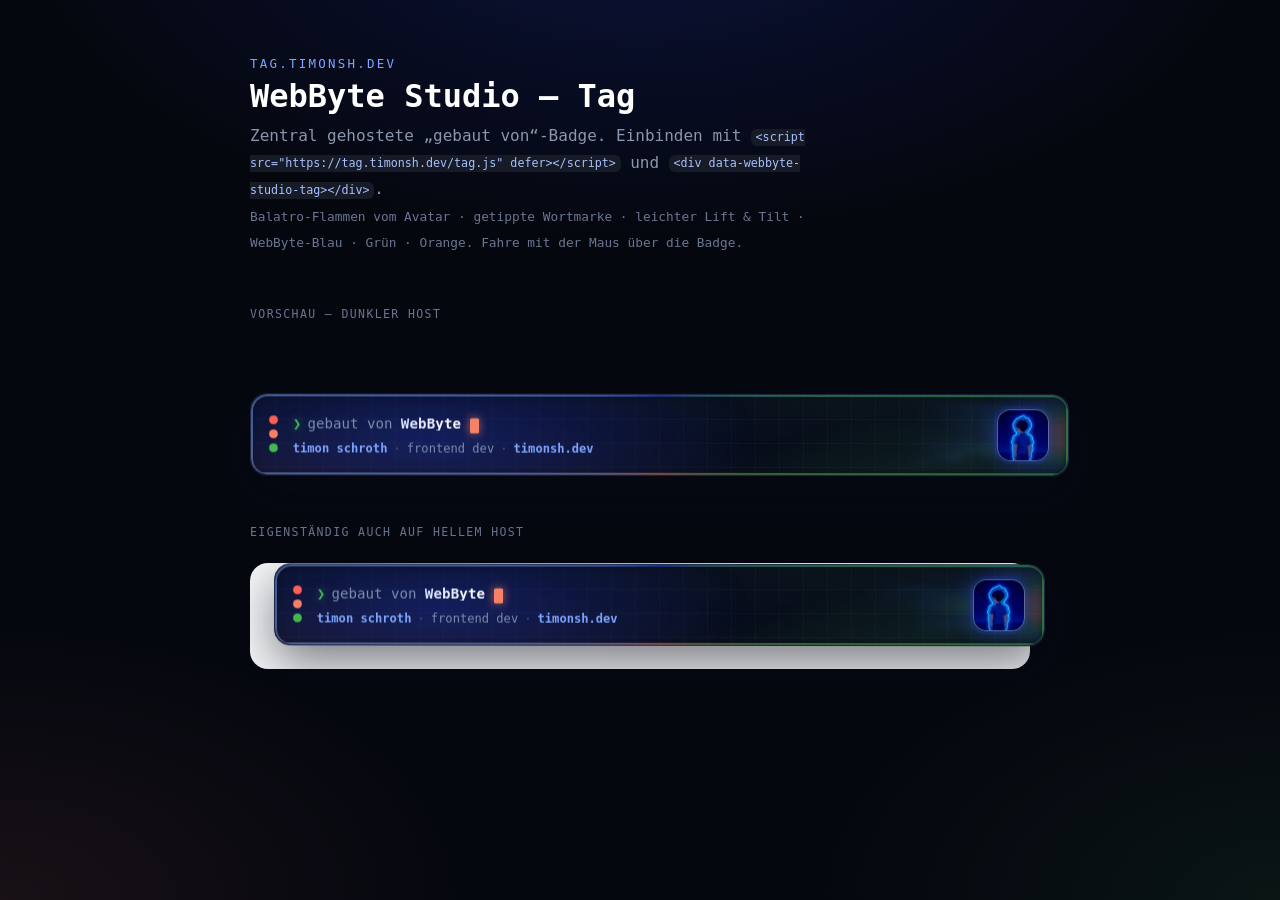
<file: index.html>
<!DOCTYPE html>
<html lang="de">

<head>
    <meta charset="UTF-8">
    <meta name="viewport" content="width=device-width, initial-scale=1.0">
    <title>WebByte Studio Tag</title>
    <link rel="icon" href="favicon.svg" type="image/svg+xml">
    <link rel="stylesheet" href="studio-badge.css">
    <style>
        :root { color-scheme: dark; }

        body {
            margin: 0;
            min-height: 100vh;
            background:
                radial-gradient(80% 60% at 50% -10%, rgba(42, 69, 248, .18), transparent 60%),
                radial-gradient(60% 50% at 100% 100%, rgba(63, 185, 80, .08), transparent 60%),
                radial-gradient(60% 50% at 0% 100%, rgba(247, 129, 102, .08), transparent 60%),
                #05070f;
            color: #e6edf3;
            font-family: ui-monospace, SFMono-Regular, Menlo, Consolas, monospace;
            /* Custom-Cursor auch auf der Showcase-Seite */
            cursor: url("data:image/svg+xml,%3Csvg%20xmlns='http://www.w3.org/2000/svg'%20width='26'%20height='26'%20viewBox='0%200%2026%2026'%3E%3Cpath%20d='M5%202.5%20L5%2021.5%20L10.2%2016.7%20L13.6%2022.8%20L16.6%2021.1%20L13.2%2015.2%20L20%2015%20Z'%20fill='%23f78166'%20stroke='%2305070f'%20stroke-width='1.5'%20stroke-linejoin='round'/%3E%3C/svg%3E") 5 3, auto;
        }

        a { cursor: url("data:image/svg+xml,%3Csvg%20xmlns='http://www.w3.org/2000/svg'%20width='26'%20height='26'%20viewBox='0%200%2026%2026'%3E%3Cpath%20d='M5%202.5%20L5%2021.5%20L10.2%2016.7%20L13.6%2022.8%20L16.6%2021.1%20L13.2%2015.2%20L20%2015%20Z'%20fill='%237ea5ff'%20stroke='%2305070f'%20stroke-width='1.5'%20stroke-linejoin='round'/%3E%3C/svg%3E") 5 3, pointer; }

        .wrap {
            max-width: 780px;
            margin: 0 auto;
            padding: 3.5rem 1.25rem 6rem;
        }

        .eyebrow {
            font-size: .78rem;
            letter-spacing: .18em;
            text-transform: uppercase;
            color: #7ea5ff;
            margin: 0 0 .4rem;
        }

        h1 {
            font-size: clamp(1.4rem, 1.1rem + 1.8vw, 2rem);
            margin: 0 0 .5rem;
            text-wrap: balance;
            color: #fff;
        }

        p.note {
            color: #8a97ad;
            margin: 0;
            line-height: 1.65;
            max-width: 60ch;
        }

        .hint { color: #6a7690; font-size: .8rem; }

        code {
            background: #161b26;
            padding: .12em .4em;
            border-radius: 6px;
            font-size: .9em;
            color: #a8c0ff;
        }

        .panel-label {
            margin: 3.2rem 0 .6rem;
            font-size: .72rem;
            letter-spacing: .12em;
            text-transform: uppercase;
            color: #6a7690;
        }

        /* Nachweis der Eigenständigkeit: auch auf hellem Host unverändert */
        .light-host {
            background: #f5f6f8;
            border-radius: 18px;
            padding: 0 1.5rem 1.5rem;
        }

        .light-host .studio-badge { margin-top: 1.5rem; }
    </style>
</head>

<body>
    <div class="wrap">
        <p class="eyebrow">tag.timonsh.dev</p>
        <h1>WebByte Studio — Tag</h1>
        <p class="note">
            Zentral gehostete „gebaut von“-Badge. Einbinden mit
            <code>&lt;script src="https://tag.timonsh.dev/tag.js" defer&gt;&lt;/script&gt;</code>
            und <code>&lt;div data-webbyte-studio-tag&gt;&lt;/div&gt;</code>.
            <br><span class="hint">Balatro-Flammen vom Avatar · getippte Wortmarke · leichter Lift &amp; Tilt · WebByte-Blau · Grün · Orange. Fahre mit der Maus über die Badge.</span>
        </p>

        <p class="panel-label">Vorschau — dunkler Host</p>
        <aside class="studio-badge" aria-label="Erstellt von WebByte Studio">
            <span class="studio-badge__grid" aria-hidden="true"></span>
            <span class="studio-badge__aura" aria-hidden="true"></span>
            <span class="studio-badge__scan" aria-hidden="true"></span>
            <span class="studio-badge__flames" aria-hidden="true"></span>
            <canvas class="studio-badge__flame-canvas" aria-hidden="true"></canvas>

            <div class="studio-badge__main">
                <span class="studio-badge__dots" aria-hidden="true">
                    <span class="studio-badge__dot studio-badge__dot--red"></span>
                    <span class="studio-badge__dot studio-badge__dot--amber"></span>
                    <span class="studio-badge__dot studio-badge__dot--green"></span>
                </span>

                <div class="studio-badge__text">
                    <p class="studio-badge__line">
                        <span class="studio-badge__prompt" aria-hidden="true">&#10095;</span>
                        <span class="studio-badge__cmd">gebaut von</span>
                        <a class="studio-badge__brand" href="https://timonsh.dev" rel="noopener">
                            <span class="studio-badge__brand-word" aria-hidden="true">WebByte&nbsp;Studio</span>
                            <span class="studio-badge__logo" aria-hidden="true">
                                <img src="webbyte-mark.webp" alt="" width="560" height="324" loading="lazy" decoding="async">
                            </span>
                            <span class="studio-badge__sr">WebByte Studio</span>
                        </a>
                        <span class="studio-badge__caret" aria-hidden="true"></span>
                    </p>
                    <p class="studio-badge__meta">
                        <a class="is-name" href="https://timonsh.dev" rel="noopener">timon schroth</a>
                        <span class="studio-badge__sep" aria-hidden="true">&middot;</span> frontend&nbsp;dev
                        <span class="studio-badge__sep" aria-hidden="true">&middot;</span>
                        <a class="is-site" href="https://timonsh.dev" rel="noopener">timonsh.dev</a>
                    </p>
                </div>
            </div>

            <a class="studio-badge__avatar" href="https://timonsh.dev" rel="noopener" aria-label="timonsh.dev — Profil">
                <span class="studio-badge__avatar-ring" aria-hidden="true"></span>
                <img src="timon-profile.webp" alt="Timon Schroth" width="144" height="144" loading="lazy" decoding="async">
            </a>
        </aside>

        <p class="panel-label">Eigenständig auch auf hellem Host</p>
        <div class="light-host">
            <aside class="studio-badge" aria-label="Erstellt von WebByte Studio">
                <span class="studio-badge__grid" aria-hidden="true"></span>
                <span class="studio-badge__aura" aria-hidden="true"></span>
                <span class="studio-badge__scan" aria-hidden="true"></span>
                <span class="studio-badge__flames" aria-hidden="true"></span>
                <canvas class="studio-badge__flame-canvas" aria-hidden="true"></canvas>

                <div class="studio-badge__main">
                    <span class="studio-badge__dots" aria-hidden="true">
                        <span class="studio-badge__dot studio-badge__dot--red"></span>
                        <span class="studio-badge__dot studio-badge__dot--amber"></span>
                        <span class="studio-badge__dot studio-badge__dot--green"></span>
                    </span>

                    <div class="studio-badge__text">
                        <p class="studio-badge__line">
                            <span class="studio-badge__prompt" aria-hidden="true">&#10095;</span>
                            <span class="studio-badge__cmd">gebaut von</span>
                            <a class="studio-badge__brand" href="https://timonsh.dev" rel="noopener">
                                <span class="studio-badge__brand-word" aria-hidden="true">WebByte&nbsp;Studio</span>
                                <span class="studio-badge__logo" aria-hidden="true">
                                    <img src="webbyte-mark.webp" alt="" width="560" height="324" loading="lazy" decoding="async">
                                </span>
                                <span class="studio-badge__sr">WebByte Studio</span>
                            </a>
                            <span class="studio-badge__caret" aria-hidden="true"></span>
                        </p>
                        <p class="studio-badge__meta">
                            <a class="is-name" href="https://timonsh.dev" rel="noopener">timon schroth</a>
                            <span class="studio-badge__sep" aria-hidden="true">&middot;</span> frontend&nbsp;dev
                            <span class="studio-badge__sep" aria-hidden="true">&middot;</span>
                            <a class="is-site" href="https://timonsh.dev" rel="noopener">timonsh.dev</a>
                        </p>
                    </div>
                </div>

                <a class="studio-badge__avatar" href="https://timonsh.dev" rel="noopener" aria-label="timonsh.dev — Profil">
                    <span class="studio-badge__avatar-ring" aria-hidden="true"></span>
                    <img src="timon-profile.webp" alt="Timon Schroth" width="144" height="144" loading="lazy" decoding="async">
                </a>
            </aside>
        </div>
    </div>

    <!-- dogfood: dasselbe Skript wertet die statischen Badges auf -->
    <script src="tag.js" defer></script>
</body>

</html>
</file>
<file: studio-badge.css>
/* ============================================================================
   WebByte Studio — "gebaut von" Impressum-Tag  (.studio-badge)
   ----------------------------------------------------------------------------
   Eigenständige, in sich geschlossene Komponente. Keine externen Variablen.

   Design-Sprache 1:1 von timonsh.dev:
     · Blau   #2a45f8 / #7ea5ff   (WebByte-Primary — Logo-Hintergrund)
     · Grün   #3fb950             (Special / Terminal-Prompt)
     · Orange #f78166             (Special / Caret + Flammen)

   Features:
     · Balatro-Flammen vom Avatar (rechts) nach links (Canvas via tag.js,
       CSS-Ember-Fallback ohne JS) — Blau→Orange→Weiß mit grünen Funken.
     · Terminal-Prompt "tippt" die Wortmarke (Typewriter via tag.js).
     · Logo fließt als kleine Primary-Blau-Pille in die Wortmarke ein.
     · Custom-Cursor (nur innerhalb der Badge), sehr leichter Lift/Float,
       rotierender Conic-Rand, driftendes Grid, orbitierende Aura, Scanline.
     · Viele, ineinandergreifende Hover-Effekte.
   Alles hinter `prefers-reduced-motion` bzw. JS-Guards abgesichert. Die
   Mono-Schrift ist explizit gesetzt, damit ein globales `* { font-family }`
   des Hosts das Aussehen nicht verändert.
   ============================================================================ */

@property --wbs-angle {
    syntax: "<angle>";
    inherits: false;
    initial-value: 0deg;
}

.studio-badge {
    /* --- Palette als lokale Tokens --- */
    --wbs-blue: #2a45f8;
    --wbs-blue-lite: #7ea5ff;
    --wbs-green: #3fb950;
    --wbs-orange: #f78166;
    --wbs-ink: #e8edf7;
    --wbs-muted: #7d8eaf;
    --wbs-surface: #080d1a;
    --wbs-border: #1b2740;

    /* --- Custom-Cursor (nur innerhalb der Badge, Host bleibt unberührt) --- */
    --wbs-cursor: url("data:image/svg+xml,%3Csvg%20xmlns='http://www.w3.org/2000/svg'%20width='26'%20height='26'%20viewBox='0%200%2026%2026'%3E%3Cpath%20d='M5%202.5%20L5%2021.5%20L10.2%2016.7%20L13.6%2022.8%20L16.6%2021.1%20L13.2%2015.2%20L20%2015%20Z'%20fill='%23f78166'%20stroke='%2305070f'%20stroke-width='1.5'%20stroke-linejoin='round'/%3E%3C/svg%3E") 5 3, auto;
    --wbs-cursor-link: url("data:image/svg+xml,%3Csvg%20xmlns='http://www.w3.org/2000/svg'%20width='26'%20height='26'%20viewBox='0%200%2026%2026'%3E%3Cpath%20d='M5%202.5%20L5%2021.5%20L10.2%2016.7%20L13.6%2022.8%20L16.6%2021.1%20L13.2%2015.2%20L20%2015%20Z'%20fill='%237ea5ff'%20stroke='%2305070f'%20stroke-width='1.5'%20stroke-linejoin='round'/%3E%3C/svg%3E") 5 3, pointer;

    position: relative;
    isolation: isolate;
    overflow: hidden;
    display: flex;
    align-items: center;
    justify-content: space-between;
    gap: 1.4rem;
    width: 100%;
    margin-top: 4.5rem;
    padding: 0.85rem 1.15rem;
    border: 1px solid var(--wbs-border);
    border-radius: 16px;
    background:
        radial-gradient(120% 140% at 100% 0%, rgba(63, 185, 80, .05), transparent 55%),
        radial-gradient(120% 140% at 0% 100%, rgba(247, 129, 102, .05), transparent 55%),
        var(--wbs-surface);
    color: var(--wbs-ink);
    font-family: ui-monospace, SFMono-Regular, Menlo, Consolas, monospace;
    font-size: clamp(0.78rem, 0.74rem + 0.2vw, 0.88rem);
    line-height: 1.5;
    cursor: var(--wbs-cursor);
    box-shadow:
        0 18px 48px rgba(4, 8, 20, .5),
        inset 0 1px 0 rgba(255, 255, 255, .04);
    /* Transform gehört im JS-Modus dem Skript (Float + Tilt); ohne JS greift
       der :hover-Lift. transition schließt transform absichtlich mit ein –
       tag.js setzt sie beim Init passend um. */
    transition:
        transform .45s cubic-bezier(.22, 1, .36, 1),
        border-color .4s ease,
        box-shadow .4s ease;
    will-change: transform;
}

/* ---------- Rotierender Conic-Rand (Blau → Grün → Orange) ---------- */
.studio-badge::before {
    content: "";
    position: absolute;
    inset: 0;
    z-index: 2;
    border-radius: inherit;
    padding: 1.5px;
    background: conic-gradient(from var(--wbs-angle),
            var(--wbs-blue), var(--wbs-green), var(--wbs-orange),
            var(--wbs-blue-lite), var(--wbs-blue));
    -webkit-mask:
        linear-gradient(#000 0 0) content-box,
        linear-gradient(#000 0 0);
    -webkit-mask-composite: xor;
    mask:
        linear-gradient(#000 0 0) content-box,
        linear-gradient(#000 0 0);
    mask-composite: exclude;
    opacity: .5;
    pointer-events: none;
    transition: opacity .35s ease;
}

/* ---------- Ambient-Layer ---------- */
.studio-badge__grid,
.studio-badge__aura,
.studio-badge__scan,
.studio-badge__flames,
.studio-badge__flame-canvas {
    position: absolute;
    inset: 0;
    z-index: 0;
    pointer-events: none;
    border-radius: inherit;
}

/* feines Tech-Grid, driftet langsam */
.studio-badge__grid {
    background-image:
        linear-gradient(rgba(126, 165, 255, .06) 1px, transparent 1px),
        linear-gradient(90deg, rgba(126, 165, 255, .06) 1px, transparent 1px);
    background-size: 24px 24px;
    -webkit-mask: radial-gradient(120% 120% at 50% 50%, #000 55%, transparent 100%);
    mask: radial-gradient(120% 120% at 50% 50%, #000 55%, transparent 100%);
    opacity: .8;
    transition: opacity .35s ease;
}

/* orbitierende Aura: drei Special-Glows */
.studio-badge__aura {
    background:
        radial-gradient(38% 120% at 12% 30%, rgba(42, 69, 248, .34), transparent 60%),
        radial-gradient(34% 120% at 50% 80%, rgba(63, 185, 80, .20), transparent 60%),
        radial-gradient(40% 130% at 92% 45%, rgba(247, 129, 102, .20), transparent 62%);
    background-size: 180% 180%;
    filter: blur(6px);
    opacity: .9;
    transition: opacity .35s ease;
}

/* horizontale Scanline, wandert periodisch durch */
.studio-badge__scan {
    background: linear-gradient(90deg,
            transparent 0%,
            rgba(126, 165, 255, .10) 45%,
            rgba(126, 165, 255, .16) 50%,
            rgba(126, 165, 255, .10) 55%,
            transparent 100%);
    background-size: 45% 100%;
    background-repeat: no-repeat;
    background-position: -50% 0;
    opacity: 0;
}

/* ---------- Balatro-Flammen ---------- */
/* Canvas (von tag.js gezeichnet): additiv, weich, links ausblendend,
   damit die Wortmarke lesbar bleibt. */
.studio-badge__flame-canvas {
    width: 100%;
    height: 100%;
    display: block;
    mix-blend-mode: screen;
    opacity: .48;
    filter: blur(3.5px) saturate(1.03);
    -webkit-mask: linear-gradient(to left, #000 0%, rgba(0, 0, 0, .7) 22%, rgba(0, 0, 0, .28) 48%, transparent 72%);
    mask: linear-gradient(to left, #000 0%, rgba(0, 0, 0, .7) 22%, rgba(0, 0, 0, .28) 48%, transparent 72%);
}

/* CSS-Ember-Fallback (ohne JS / reduced-motion): weicher Feuerschein vom
   Avatar nach links. */
.studio-badge__flames {
    background:
        radial-gradient(55% 120% at 100% 52%, rgba(247, 129, 102, .26), transparent 62%),
        radial-gradient(44% 100% at 93% 40%, rgba(255, 214, 170, .18), transparent 60%),
        radial-gradient(50% 115% at 90% 66%, rgba(42, 69, 248, .18), transparent 64%),
        radial-gradient(28% 85% at 80% 58%, rgba(63, 185, 80, .11), transparent 62%);
    mix-blend-mode: screen;
    filter: blur(11px);
    opacity: .55;
    -webkit-mask: linear-gradient(to left, #000 6%, transparent 66%);
    mask: linear-gradient(to left, #000 6%, transparent 66%);
}

/* Wenn Canvas-Flammen aktiv sind, blendet tag.js den CSS-Fallback aus. */
.studio-badge.wbs-has-fire .studio-badge__flames { opacity: 0; }

/* ---------- Inhalt ---------- */
.studio-badge__main {
    position: relative;
    z-index: 3;
    display: flex;
    align-items: center;
    gap: 0.9rem;
    min-width: 0;
}

/* Terminal-„Ampel" */
.studio-badge__dots {
    display: flex;
    flex-direction: column;
    gap: 5px;
    flex: none;
}

.studio-badge__dot {
    width: 9px;
    height: 9px;
    border-radius: 50%;
    box-shadow: inset 0 0 0 .5px rgba(0, 0, 0, .25);
    transition: transform .25s cubic-bezier(.34, 1.56, .64, 1), box-shadow .25s ease;
    cursor: var(--wbs-cursor);
}

.studio-badge__dot--red { background: #ff5f57; }
.studio-badge__dot--amber { background: var(--wbs-orange); }
.studio-badge__dot--green { background: var(--wbs-green); }

.studio-badge__dot:hover { transform: scale(1.55); }
.studio-badge__dot--red:hover { box-shadow: 0 0 12px 1px rgba(255, 95, 87, .95); }
.studio-badge__dot--amber:hover { box-shadow: 0 0 12px 1px rgba(247, 129, 102, .95); }
.studio-badge__dot--green:hover { box-shadow: 0 0 12px 1px rgba(63, 185, 80, .95); }

.studio-badge__text {
    display: flex;
    flex-direction: column;
    gap: 0.18rem;
    min-width: 0;
}

.studio-badge__line,
.studio-badge__meta,
.studio-badge__prompt,
.studio-badge__cmd,
.studio-badge__brand-word,
.studio-badge a {
    font-family: ui-monospace, SFMono-Regular, Menlo, Consolas, monospace;
}

.studio-badge__line {
    margin: 0;
    display: flex;
    align-items: center;
    flex-wrap: wrap;
    gap: .45em;
    color: var(--wbs-ink);
}

/* grüner Prompt mit atmendem Glow */
.studio-badge__prompt {
    color: var(--wbs-green);
    font-weight: 700;
    text-shadow: 0 0 10px rgba(63, 185, 80, .55);
    transition: text-shadow .3s ease, transform .3s ease;
}

.studio-badge__cmd { color: var(--wbs-muted); }

/* ---------- Marken-Lockup: getippte Wortmarke + einfließendes Logo ---------- */
.studio-badge__brand {
    display: inline-flex;
    align-items: center;
    gap: .5em;
    text-decoration: none;
    line-height: 1;
    padding: .1em .15em;
    border-radius: 8px;
    cursor: var(--wbs-cursor-link);
    transition: filter .3s ease;
}

.studio-badge__brand-word {
    font-weight: 700;
    letter-spacing: .01em;
    white-space: nowrap;
    background: linear-gradient(100deg, #d4ddff 0%, #ffffff 45%, var(--wbs-blue-lite) 100%);
    background-size: 200% 100%;
    -webkit-background-clip: text;
    background-clip: text;
    -webkit-text-fill-color: transparent;
    color: transparent;
    transition: background .35s ease;
}

/* das Logo — Primary-WebByte-Blau als Hintergrund, weiße Wortmarke darauf */
.studio-badge__logo {
    position: relative;
    display: inline-flex;
    align-items: center;
    height: 1.65em;
    padding: 0 .62em;
    border-radius: 999px;
    overflow: hidden;
    background: var(--wbs-blue);
    box-shadow:
        0 2px 10px rgba(42, 69, 248, .5),
        inset 0 0 0 1px rgba(255, 255, 255, .18),
        inset 0 1px 0 rgba(255, 255, 255, .28);
    transform: translateY(-.02em);
    cursor: var(--wbs-cursor-link);
    transition:
        opacity .3s ease,
        transform .35s cubic-bezier(.34, 1.56, .64, 1),
        box-shadow .3s ease,
        width .3s ease,
        padding .3s ease;
    flex: none;
}

.studio-badge__logo img {
    height: .78em;
    width: auto;
    display: block;
    filter: drop-shadow(0 1px 1px rgba(0, 0, 0, .35));
}

/* ambient laufender Glanz auf der Pille */
.studio-badge__logo::before {
    content: "";
    position: absolute;
    inset: 0;
    background: radial-gradient(60% 140% at 30% -20%, rgba(255, 255, 255, .5), transparent 60%);
    opacity: .7;
    pointer-events: none;
}

/* Glanz-Sweep (bei Hover) */
.studio-badge__logo::after {
    content: "";
    position: absolute;
    top: 0;
    left: -60%;
    width: 45%;
    height: 100%;
    background: linear-gradient(105deg, transparent, rgba(255, 255, 255, .7), transparent);
    transform: skewX(-18deg);
    pointer-events: none;
}

/* ---------- oranger blinkender Caret ---------- */
.studio-badge__caret {
    display: inline-block;
    width: 9px;
    height: 1.05em;
    background: var(--wbs-orange);
    border-radius: 1.5px;
    box-shadow: 0 0 10px rgba(247, 129, 102, .7);
    transform: translateY(.12em);
}

/* ---------- Meta-Zeile ---------- */
.studio-badge__meta {
    margin: 0;
    color: var(--wbs-muted);
    font-size: .86em;
    display: flex;
    align-items: center;
    flex-wrap: wrap;
    gap: .5em;
}

.studio-badge__sep { color: rgba(125, 142, 175, .5); }

.studio-badge a {
    color: var(--wbs-blue-lite);
    text-decoration: none;
    font-weight: 700;
    position: relative;
    cursor: var(--wbs-cursor-link);
}

.studio-badge__meta a {
    font-weight: 600;
    background-image: linear-gradient(currentColor, currentColor);
    background-position: 0 100%;
    background-repeat: no-repeat;
    background-size: 0% 1.5px;
    transition: color .25s ease, background-size .3s ease, text-shadow .25s ease;
}

.studio-badge__meta a:hover { background-size: 100% 1.5px; }
.studio-badge__meta a.is-name:hover {
    color: var(--wbs-green);
    text-shadow: 0 0 10px rgba(63, 185, 80, .5);
}
.studio-badge__meta a.is-site:hover {
    color: var(--wbs-orange);
    text-shadow: 0 0 10px rgba(247, 129, 102, .5);
}

/* screen-reader-only (voller Markenname bleibt zugänglich) */
.studio-badge__sr {
    position: absolute;
    width: 1px;
    height: 1px;
    padding: 0;
    margin: -1px;
    overflow: hidden;
    clip: rect(0 0 0 0);
    white-space: nowrap;
    border: 0;
}

/* ---------- Avatar (Feuerquelle rechts) ---------- */
.studio-badge__avatar {
    position: relative;
    z-index: 3;
    flex: none;
    width: 3.15rem;
    height: 3.15rem;
    border-radius: 13px;
    overflow: hidden;
    border: 1px solid rgba(126, 165, 255, .5);
    cursor: var(--wbs-cursor-link);
    box-shadow: 0 0 0 3px rgba(42, 69, 248, .12), 0 0 22px rgba(42, 69, 248, .45);
    transition: transform .35s cubic-bezier(.34, 1.56, .64, 1), box-shadow .35s ease;
}

/* rotierender Farbring hinter dem Avatar */
.studio-badge__avatar-ring {
    position: absolute;
    inset: -40%;
    z-index: 0;
    background: conic-gradient(from var(--wbs-angle),
            var(--wbs-blue), var(--wbs-green), var(--wbs-orange), var(--wbs-blue));
    opacity: 0;
    pointer-events: none;
    transition: opacity .35s ease;
}

.studio-badge__avatar img {
    position: relative;
    z-index: 1;
    width: 100%;
    height: 100%;
    object-fit: cover;
    display: block;
    border-radius: inherit;
    transition: filter .35s ease, transform .35s ease;
}

/* ============================================================================
   TYPEWRITER-ZUSTÄNDE  (tag.js schaltet .is-typing um)
   ============================================================================ */
/* Während getippt wird: Caret leuchtet konstant, Logo eingeklappt. */
.studio-badge.is-typing .studio-badge__caret { animation: none !important; opacity: 1; }
.studio-badge.is-typing .studio-badge__logo {
    opacity: 0;
    width: 0;
    padding: 0;
    margin-left: -.5em;
    transform: translateY(-.02em) scale(.4);
    pointer-events: none;
}

/* ============================================================================
   HOVER-EFFEKTE (viele, ineinandergreifend)
   ============================================================================ */

/* ohne JS: sanfter Lift; mit JS übernimmt das Skript den Transform */
.studio-badge:hover {
    transform: translateY(-3px) scale(1.008);
    border-color: #2c3f63;
    box-shadow:
        0 30px 66px rgba(4, 8, 20, .62),
        0 0 0 1px rgba(126, 165, 255, .14),
        0 0 34px rgba(42, 69, 248, .28),
        inset 0 1px 0 rgba(255, 255, 255, .06);
}

.studio-badge:hover::before { opacity: .95; }
.studio-badge:hover .studio-badge__grid { opacity: 1; }
.studio-badge:hover .studio-badge__aura { opacity: 1; }
.studio-badge:hover .studio-badge__prompt {
    transform: translateX(2px);
    text-shadow: 0 0 16px rgba(63, 185, 80, .9);
}

/* Wortmarke: Verlauf schaltet auf Grün → Weiß → Orange */
.studio-badge__brand:hover .studio-badge__brand-word {
    background: linear-gradient(100deg, var(--wbs-green) 0%, #ffffff 50%, var(--wbs-orange) 100%);
    background-size: 200% 100%;
    -webkit-background-clip: text;
    background-clip: text;
}

/* Logo-Pille: hebt & neigt sich, leuchtet mehrfarbig, Glanz zieht durch */
.studio-badge__brand:hover .studio-badge__logo {
    transform: translateY(-.14em) scale(1.08) rotate(-1.5deg);
    box-shadow:
        0 8px 22px rgba(42, 69, 248, .6),
        0 4px 18px rgba(63, 185, 80, .3),
        0 4px 18px rgba(247, 129, 102, .3),
        inset 0 0 0 1px rgba(255, 255, 255, .35);
}

/* Avatar: Scale + Tilt + Ring erscheint + Multi-Color-Glow */
.studio-badge__avatar:hover {
    transform: translateY(-2px) scale(1.07) rotate(-2deg);
    box-shadow:
        0 0 0 3px rgba(63, 185, 80, .2),
        0 0 26px rgba(247, 129, 102, .6),
        0 0 44px rgba(42, 69, 248, .7);
}

.studio-badge__avatar:hover .studio-badge__avatar-ring { opacity: .38; }
.studio-badge__avatar:hover img { filter: saturate(1.2) brightness(1.08); transform: scale(1.05); }

/* ============================================================================
   AMBIENT-ANIMATIONEN  (nur ohne reduced-motion)
   ============================================================================ */
@media (prefers-reduced-motion: no-preference) {

    .studio-badge::before { animation: wbs-spin 9s linear infinite; }
    .studio-badge:hover::before { animation-duration: 3.5s; }

    .studio-badge__avatar-ring { animation: wbs-spin 9s linear infinite; }

    .studio-badge__grid { animation: wbs-grid-drift 14s linear infinite; }

    .studio-badge__aura { animation: wbs-aura-orbit 12s ease-in-out infinite; }

    .studio-badge__scan { animation: wbs-scan 6.5s ease-in-out infinite; }

    .studio-badge__flames { animation: wbs-ember 7.5s ease-in-out infinite; }

    .studio-badge__caret { animation: wbs-blink 1s steps(2) infinite; }

    .studio-badge__prompt { animation: wbs-prompt-pulse 3s ease-in-out infinite; }

    .studio-badge__brand-word { animation: wbs-word-shimmer 7s ease-in-out infinite; }

    .studio-badge__logo::before { animation: wbs-gloss 5s ease-in-out infinite; }

    .studio-badge__avatar { animation: wbs-avatar-aura 3.6s ease-in-out infinite; }

    .studio-badge__brand:hover .studio-badge__logo::after { animation: wbs-shine 1.1s ease-in-out; }
}

@keyframes wbs-spin {
    to { --wbs-angle: 360deg; }
}

@keyframes wbs-grid-drift {
    to { background-position: 24px 24px; }
}

@keyframes wbs-aura-orbit {
    0% { background-position: 0% 50%; }
    33% { background-position: 100% 20%; }
    66% { background-position: 30% 100%; }
    100% { background-position: 0% 50%; }
}

@keyframes wbs-scan {
    0%, 12% { background-position: -60% 0; opacity: 0; }
    20% { opacity: .8; }
    45%, 100% { background-position: 160% 0; opacity: 0; }
}

@keyframes wbs-ember {
    0%, 100% { opacity: .42; filter: blur(11px); }
    50% { opacity: .62; filter: blur(13px); }
}

@keyframes wbs-blink {
    50% { opacity: 0; }
}

@keyframes wbs-prompt-pulse {
    0%, 100% { text-shadow: 0 0 8px rgba(63, 185, 80, .45); }
    50% { text-shadow: 0 0 16px rgba(63, 185, 80, .85); }
}

@keyframes wbs-word-shimmer {
    0%, 100% { background-position: 0% 50%; }
    50% { background-position: 100% 50%; }
}

@keyframes wbs-gloss {
    0%, 100% { transform: translateX(-15%); opacity: .55; }
    50% { transform: translateX(15%); opacity: .85; }
}

@keyframes wbs-avatar-aura {
    0%, 100% { box-shadow: 0 0 0 3px rgba(42, 69, 248, .12), 0 0 16px rgba(42, 69, 248, .4); }
    33% { box-shadow: 0 0 0 3px rgba(63, 185, 80, .14), 0 0 26px rgba(63, 185, 80, .5); }
    66% { box-shadow: 0 0 0 3px rgba(247, 129, 102, .14), 0 0 26px rgba(247, 129, 102, .5); }
}

@keyframes wbs-shine {
    from { left: -60%; }
    to { left: 120%; }
}

/* ---------- Responsive ---------- */
@media (max-width: 480px) {
    .studio-badge {
        gap: 1rem;
        padding: 0.8rem 0.95rem;
    }
    .studio-badge__main { gap: 0.7rem; }
    .studio-badge__dots { flex-direction: row; }
    .studio-badge__avatar {
        width: 2.7rem;
        height: 2.7rem;
    }
}
</file>
